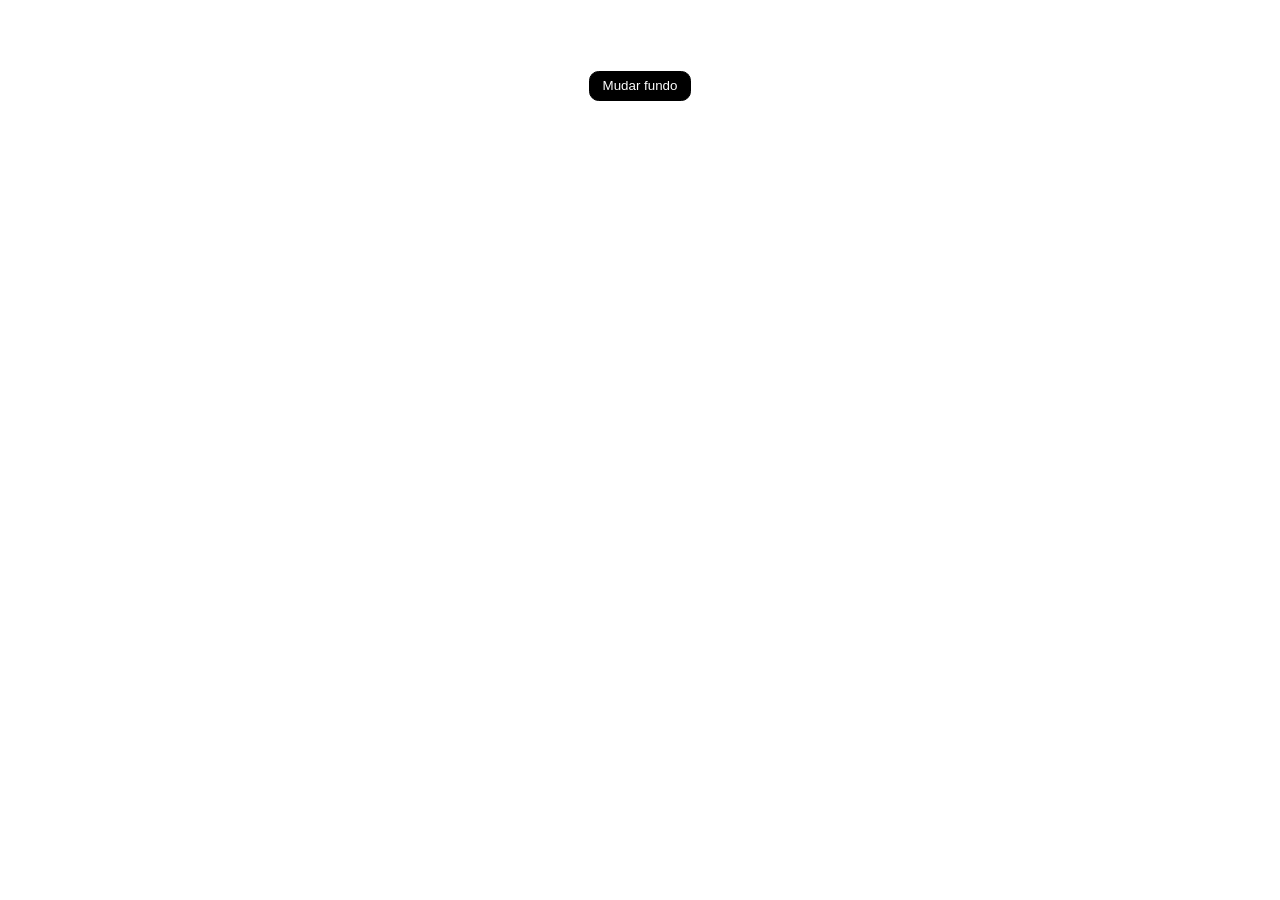
<file: algo-de-novo/index.html>
<!DOCTYPE html>
<html lang="pt">
<head>
    <meta charset="UTF-8">
    <meta name="viewport" content="width=device-width, initial-scale=1.0">
    <title>Document</title>
    <link rel="stylesheet" href="style.css">
</head>
<body>
    <h1>Leonel eu acho que devemos marcar metas, e resover a maca do planeamento!</h1>
    <p>Então devemos estudar mais para nós conseguirmos isso!</p>
    <button id="btn" class="btn">Mudar fundo</button>
    <script src="script.js"></script>
</body>
</html>
</file>
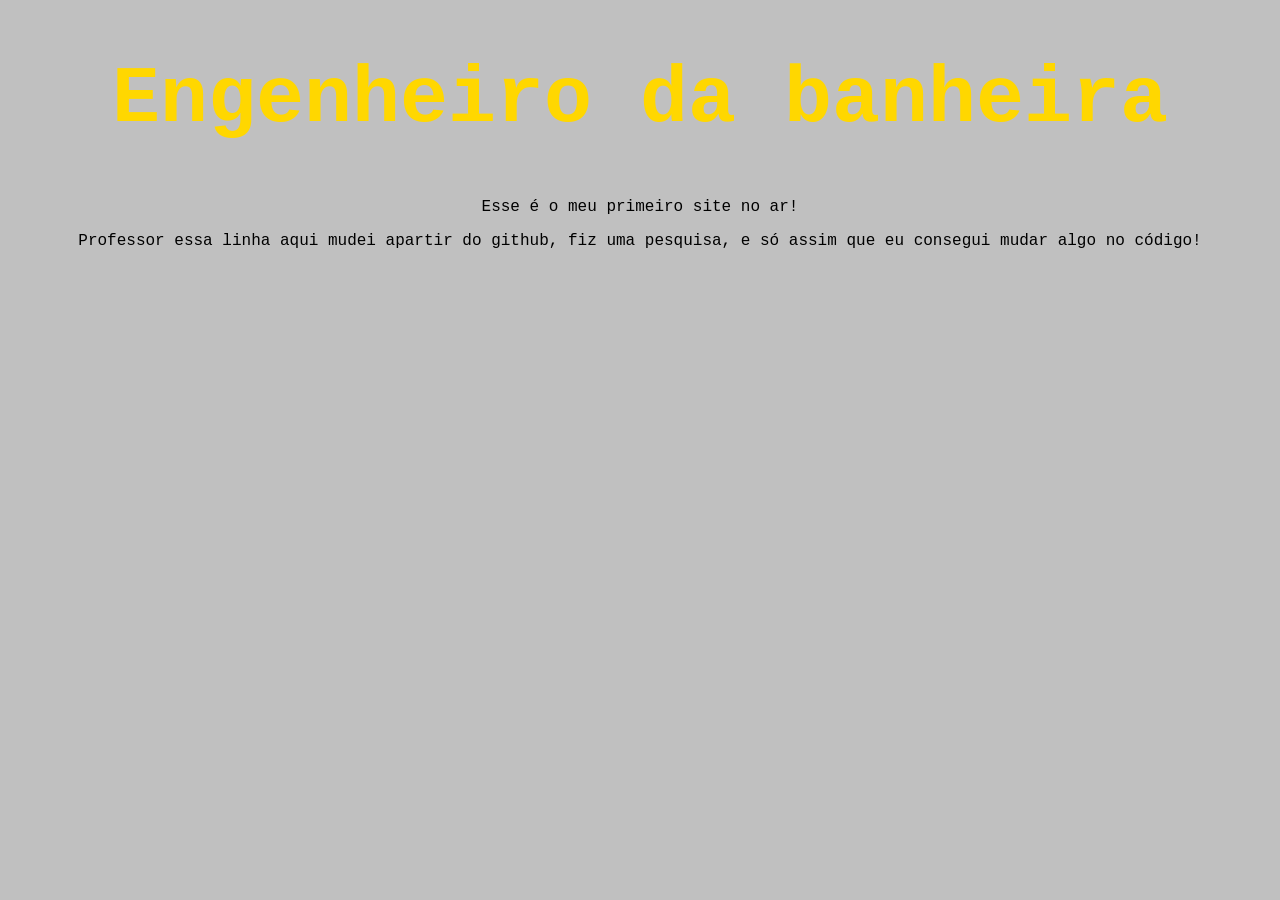
<file: teste-sapato-netfily/index.html>
<!DOCTYPE html>
<html lang="pt">
<head>
    <meta charset="UTF-8">
    <meta name="viewport" content="width=device-width, initial-scale=1.0">
    <title>Document</title>
    <link rel="stylesheet" href="style.css">
</head>
<body>
    <h1>Engenheiro da banheira</h1>
    <p>Esse é o meu primeiro site no ar!</p>
    <p>Professor essa linha aqui mudei apartir do github, fiz uma pesquisa, e só assim que eu consegui mudar algo no código!</p>
</body>
</html>
</file>
<file: algo-de-novo/style.css>
*{
    padding: 0;
    margin: 0;
    box-sizing: border-box;
}
body{
    background-color: color-mix( blue 50%, white 35%);
    color: #fff;
    text-align: center;
}
.btn{
    padding: 0.4rem 0.8rem;
    border: 0.02rem solid #000;
    border-radius: 0.6rem;
    margin: 1rem 0;
    background-color: #000;
    color: #fff;
    transition: 0.3s;
}
.btn:active{
    scale: 0.8;
}
.preto{
    background-color: #000;
    color: #fff;
}
.branco{
    background-color: #fff;
    color: #000;
}
</file>
<file: teste-sapato-netfily/style.css>
body{
    background-color: silver;
    color: black;
    text-align: center;
    font-family: 'Courier New', Courier, monospace;
}
h1{
    font-size:5rem;
    color:gold;
}
</file>
